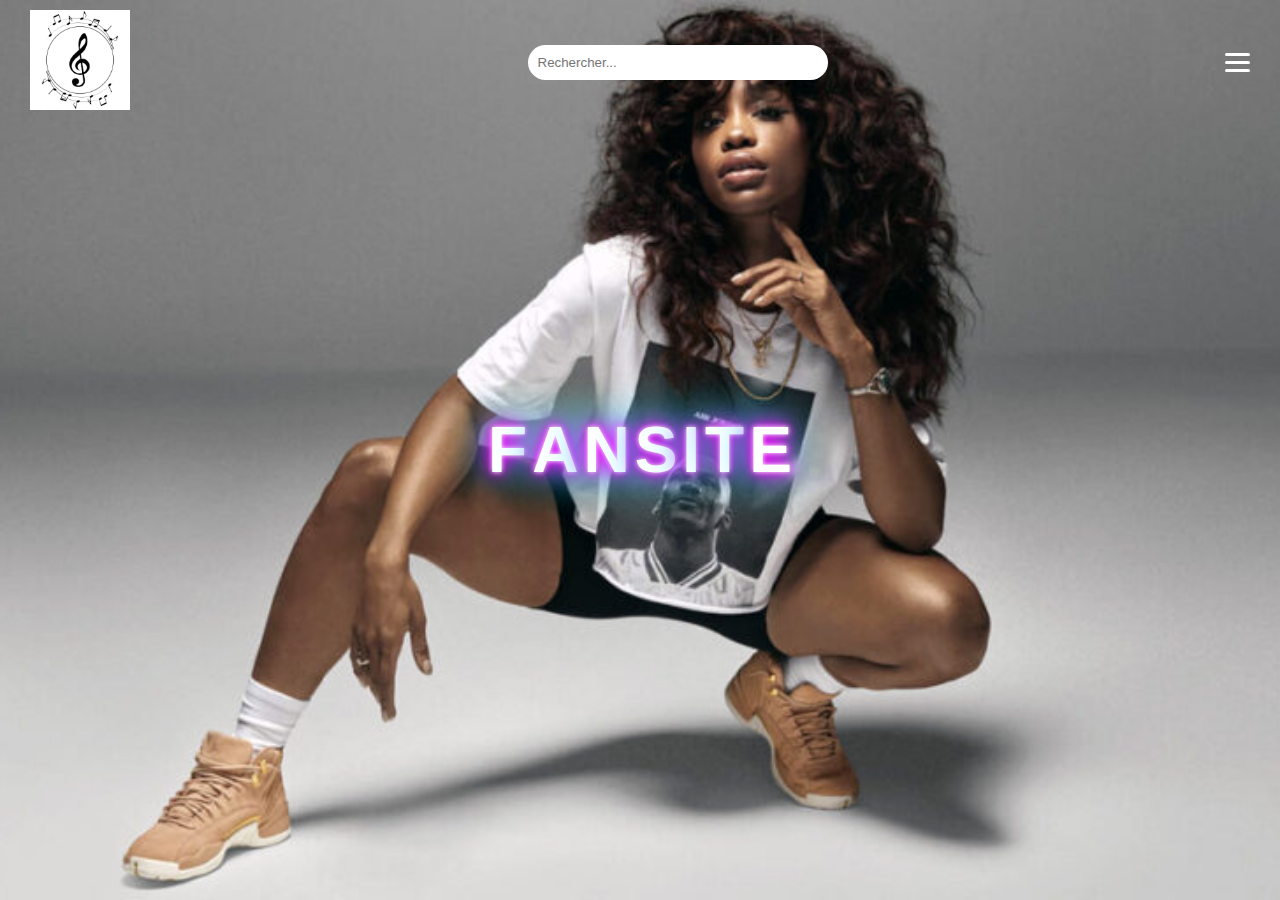
<file: index.html>
<!DOCTYPE html>
<html lang="fr">

<head>
    <meta charset="UTF-8">
    <meta name="viewport" content="width=device-width, initial-scale=1.0">
    <title>Fansite - Accueil</title>
    <link rel="stylesheet" href="fansite.css">
</head>

<body>
    <!-- Header avec logo, barre de recherche et menu burger -->
    <header>
        <div class="logo">
            <img src="images/logo.png" alt="Logo du site">
        </div>
        <div class="search-bar">
            <input type="text" placeholder="Rechercher...">
        </div>
        <div class="menu-burger" onclick="toggleMenu()">
            <span></span>
            <span></span>
            <span></span>
        </div>


<!-- Menu déroulant caché -->
        <nav class="burger-menu">
            <ul>
                <li><a href="index1.html">SZA</a></li>
                <li><a href="meiitod.html">MEIITOD</a></li>
                <li><a href="index2.html">Yuston XIII B</a></li>
                <li><a href="index3.html">TAL</a></li>
            </ul>
        </nav>

    </header>

    <!-- Diaporama d'images en arrière-plan -->
    <div class="slideshow-container">
        <h1 class="carousel-title">
            <span class="letter">F</span>
            <span class="letter">A</span>
            <span class="letter">N</span>
            <span class="letter">S</span>
            <span class="letter">I</span>
            <span class="letter">T</span>
            <span class="letter">E</span>
        </h1>
        
        
        <div class="mySlides fade">
            
            <img src="images/SSZ.jpeg" style="width:100%">
        </div>

        <div class="mySlides fade">
            <img src="images/images1.jpg" style="width:100%">
            
        </div>

        <div class="mySlides fade">
            <img src="images/images4.webp" style="width:100%">
        </div>

        <div class="mySlides fade">
            
            <img src="images/tal.jpg" style="width:100%">
        </div>
    </div>

    <!-- JavaScript pour faire défiler les images -->
    <script>
        let slideIndex = 0;
        showSlides();

        function showSlides() {
            let slides = document.getElementsByClassName("mySlides");
            for (let i = 0; i < slides.length; i++) {
                slides[i].style.display = "none";
            }
            slideIndex++;
            if (slideIndex > slides.length) {
                slideIndex = 1;
            }
            slides[slideIndex - 1].style.display = "block";
            setTimeout(showSlides, 3000); // Change l'image toutes les 3 secondes
        }

 // Script pour afficher/cacher le menu burger
        function toggleMenu() {
            const menu = document.querySelector('.burger-menu');
            menu.classList.toggle('open');
        }

    </script>

</body>

</html>
</file>
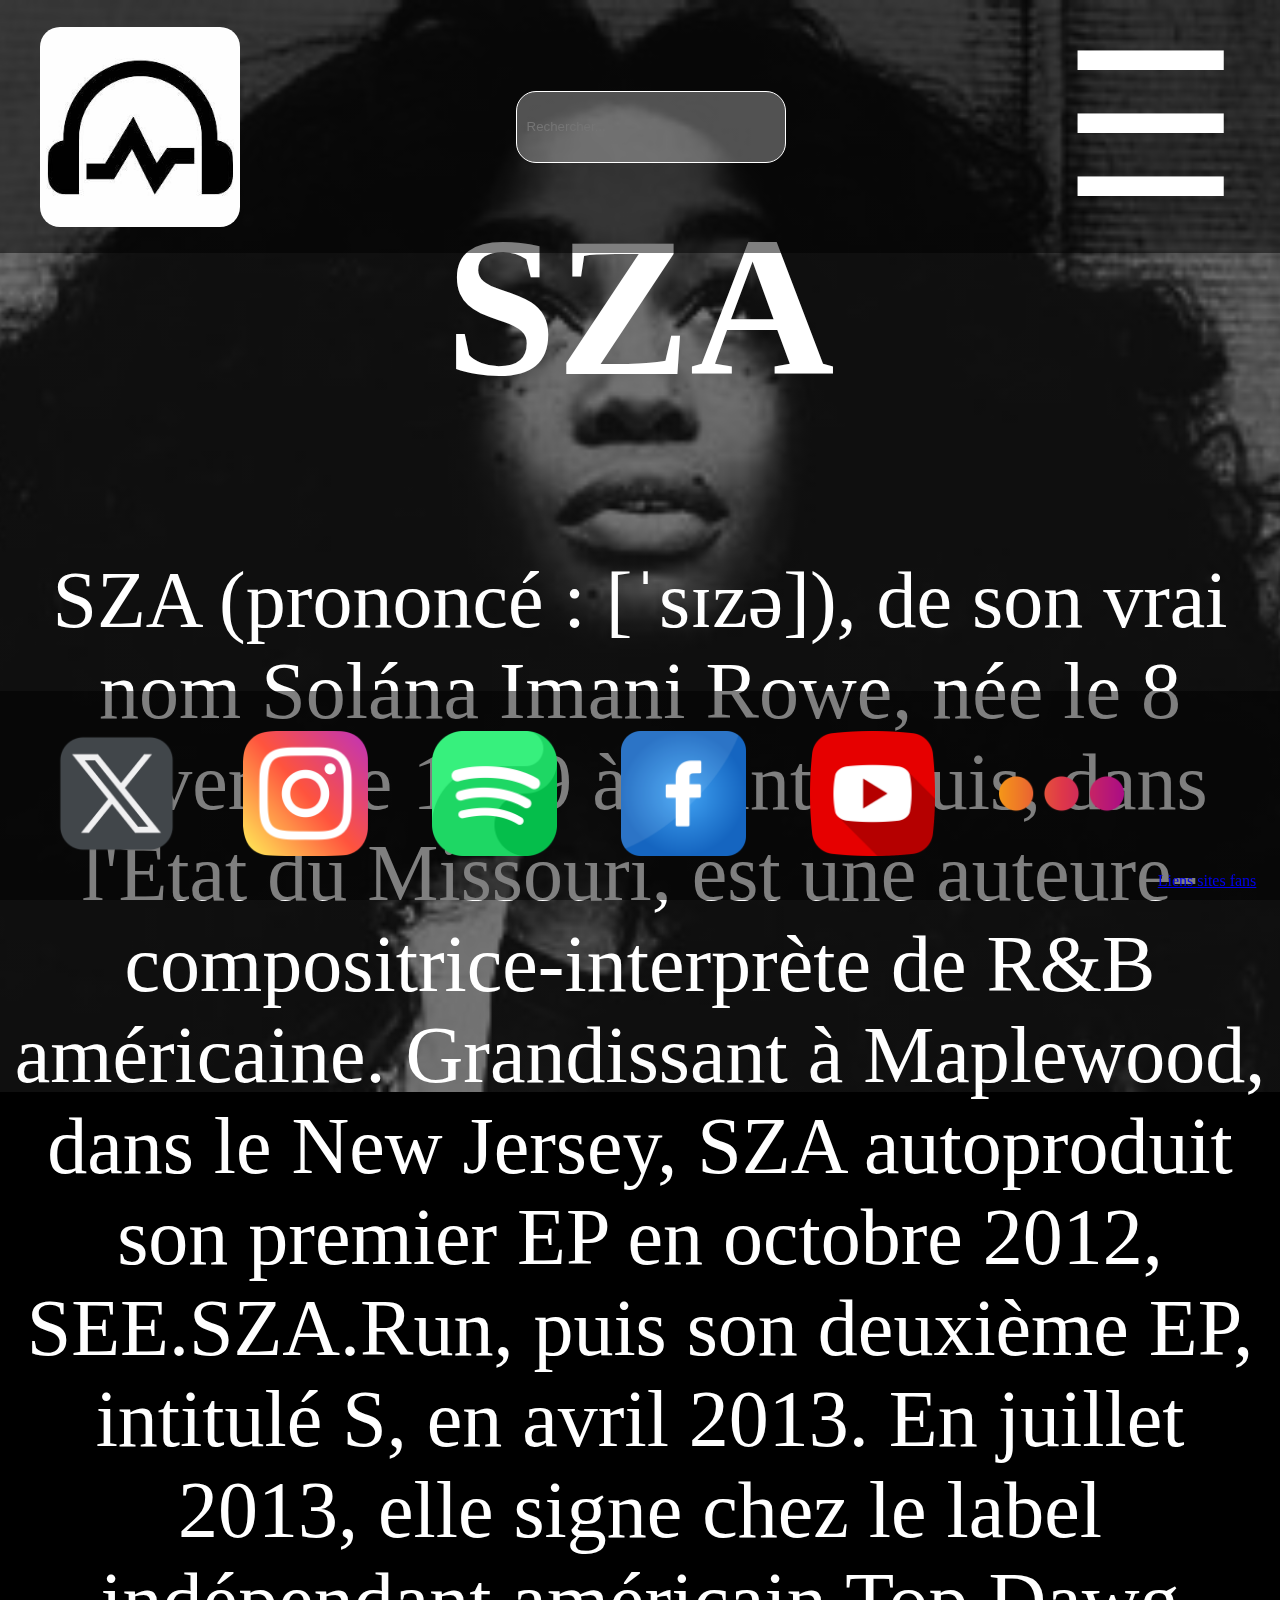
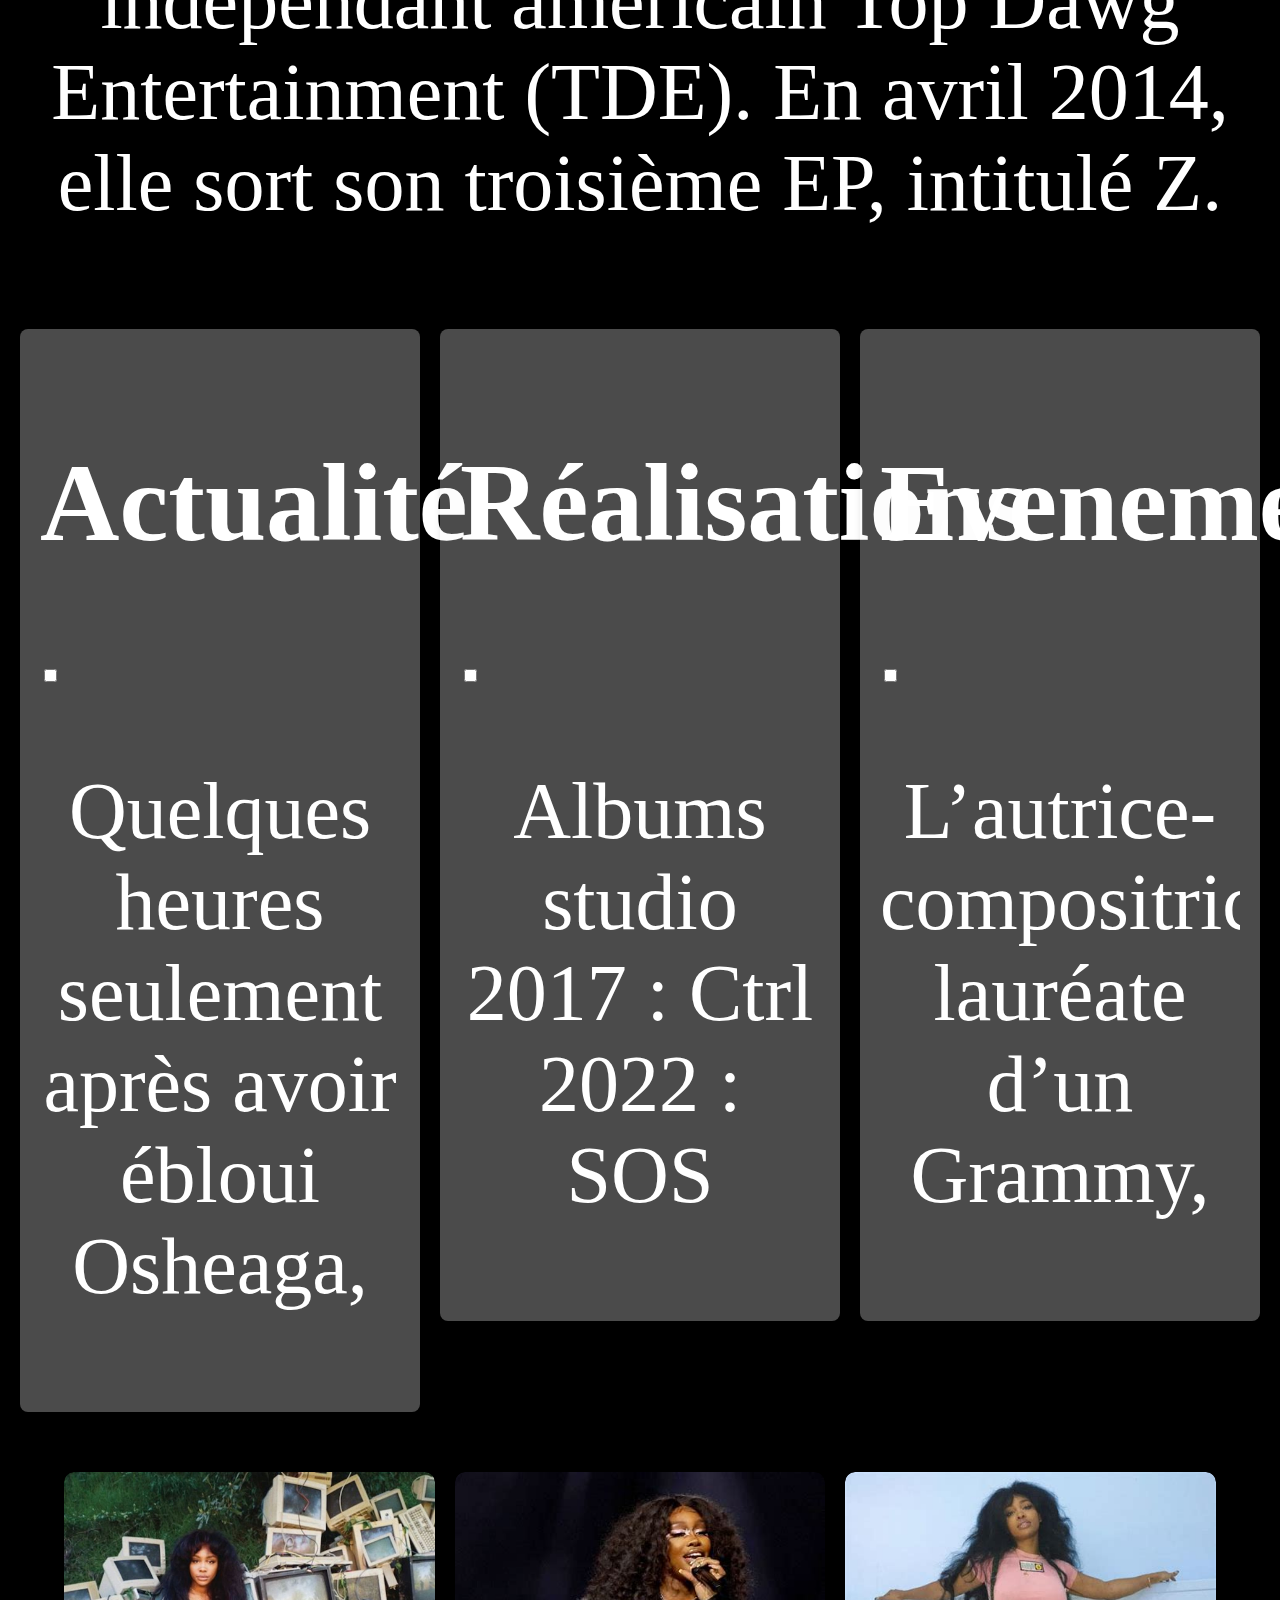
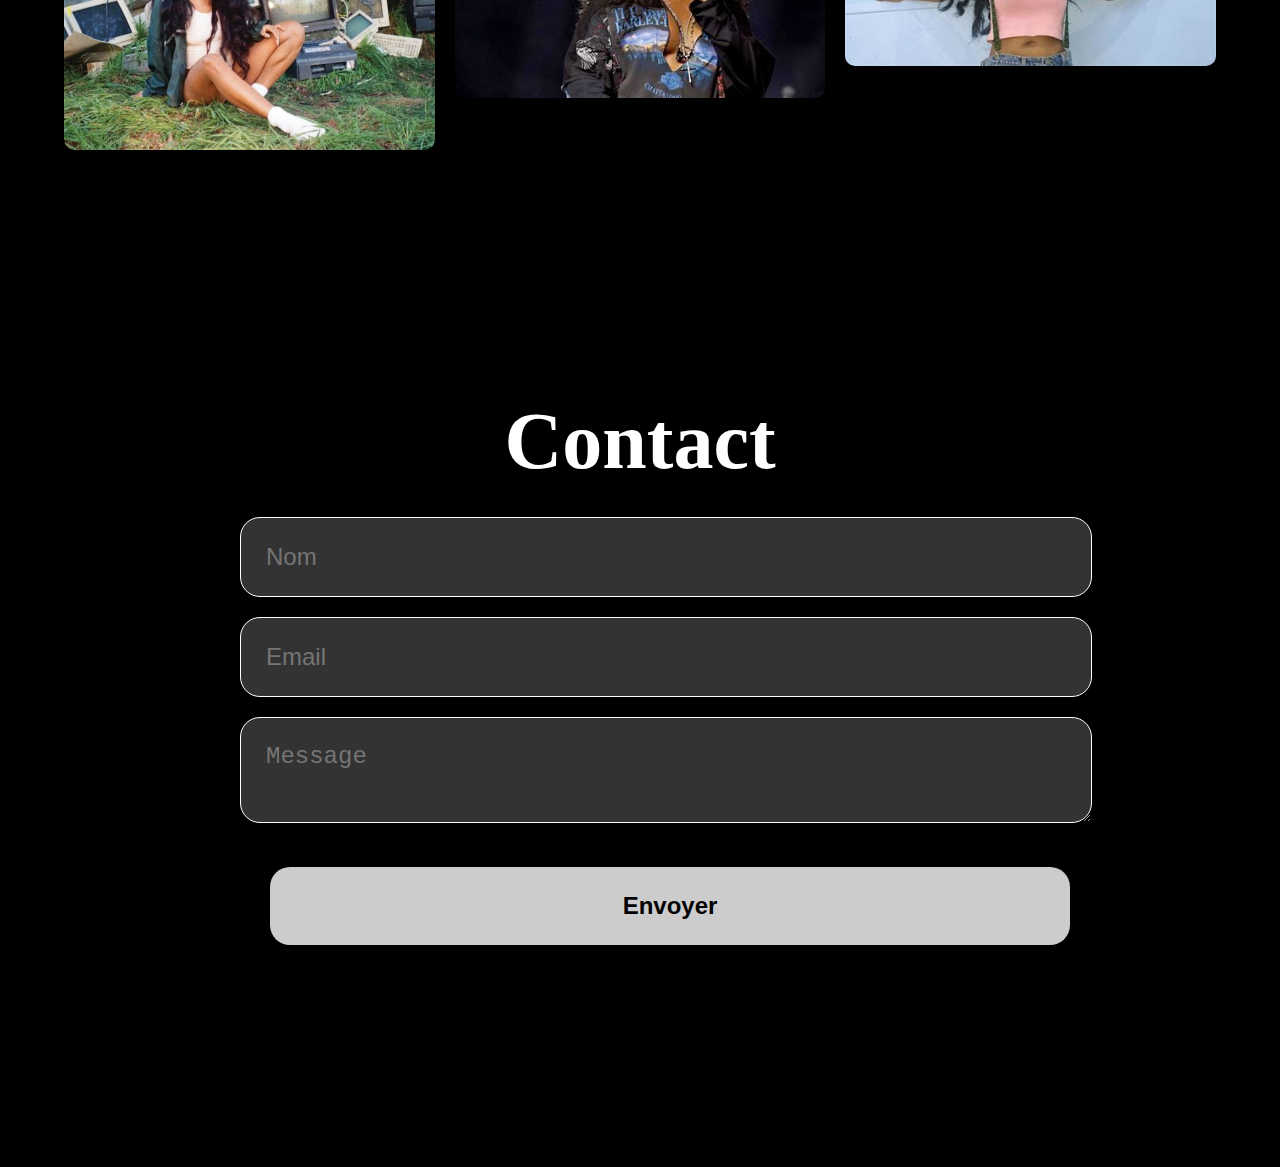
<file: index1.html>
<!DOCTYPE html>
<html lang="fr">
<head>
    <meta charset="UTF-8">
    <meta name="viewport" content="width=device-width, initial-scale=1.0">
    <title>FanSite</title>
    <link rel="stylesheet" href="style.css">
</head>

<body>
    <nav class="top-bar">
        <img src="emma/logo2.jpg" alt="logo" class="logo" >
        
          <input type="text" placeholder="Rechercher..." class="search-bar">

            <input type="checkbox" id="menu-toggle" class="menu-toggle">
             <label for="menu-toggle" class="burger-menu">&#9776;</label>
       
             <ul class="nav-links">
                <li><a href="#acceuil">Actualité</a></li>
                <li><a href="#celeb1">Réalisation</a></li>
                <li><a href="#celeb2">Evénements</a></li>
                <li><a href="#celeb3">Photos et Vidéos</a></li>
             </ul>
    </nav>

    <section>
      <h1>SZA</h1>

         <p class="p1" >SZA (prononcé : [ˈsɪzə]), de son vrai nom Solána Imani Rowe, née le 8 novembre 1989 à Saint-Louis, dans l'État du Missouri, est une auteure-compositrice-interprète de R&B américaine. Grandissant à Maplewood, dans le New Jersey, SZA autoproduit son premier EP en octobre 2012, SEE.SZA.Run, puis son deuxième EP, intitulé S, en avril 2013. En juillet 2013, elle signe chez le label indépendant américain Top Dawg Entertainment (TDE). En avril 2014, elle sort son troisième EP, intitulé Z.</p>
        <section class="container">
           <div class="box">
             <h2>Actualité</h2>
             <div class="read-more-container">
                <input type="checkbox" id="read-more-toggle-1" class="read-more-toggle">

              <P>Quelques heures seulement après avoir ébloui Osheaga, 
                <div class="read-more-text"> 
                la chanteuse américaine SZA a annoncé amorcer une pause de la scène pour prendre soin de sa santé mentale.</p>
                «Hier, c’était mon dernier concert pour un moment», a écrit la chanteuse de 34 ans dans X, lundi soir. «Je suis enfin sur le point de reprendre ma vie en main, merci, mon Dieu», a-t-elle ensuite poursuivi dans sa missive.
                Sur la route depuis début 2023, SZA y a livré une soixantaine de concerts à travers le monde pour sa tournée SOS avant de se lancer dans un programme de festivals d’été bien rempli.
                Cette pause de la scène ne devrait cependant pas rimer avec une pause de la musique. Lors de son concert à Lollapalooza, SZA a d’ailleurs dévoilé un titre inédit, Cry Baby, qu’elle entend partager sur les plateformes d’écoute en ligne. Elle a également évoqué un nouveau projet intitulé Lana, qui devrait contenir du nouveau matériel.
                </P>
               
                <label for="read-more-toggle-1">Lire la suite</label>
            </div>
           </div>
        </div>

             <div class="box">
              <h2>Réalisations</h2>
              <div class="read-more-container">
                <input type="checkbox" id="read-more-toggle-2" class="read-more-toggle">
                <p>Albums studio
                    2017 : Ctrl
                    2022 : SOS
                    <div class="read-more-text">
                    EPs
                    2012 : See.SZA.Run
                    2013 : S
                    2014 : Z
                    Singles
                    Seule
                    2014 : Babylon (featuring Kendrick Lamar)
                    2014 : Child's Play (featuring Chance the Rapper)
                    2017 : Drew Barrymore
                    2017 : Love Galore (featuring Travis Scott)
                    2017 : The Weekend (seule ou avec Calvin Harris)
                    2017 : 20 something
                    2018 : All the Stars (avec Kendrick Lamar)
                    2020 : Hit Different (avec Ty Dolla $ign)
                    2020 : Good Days
                    2021 : I Hate U (en)
                    2022 : Shirt (en)
                    2023 : Nobody Gets Me (en)
                    2022 : Kill Bill
                    2023 : Snooze (en)
                    2024 : Saturn
                    Collaboration
                    2016 : Consideration (Rihanna featuring SZA)
                    2017 : Homemade Dynamite (Remix) (Lorde featuring SZA, Khalid et Post Malone)
                    2017 : What Lovers Do (avec Maroon 5)
                    2018 : I Do (Cardi B featuring SZA)
                    2018 : Loved Ones ( Kendrick Lamar feat. SZA)
                    2019 : Power Is Power (Issu de la bande-originale de la saison finale de Game Of Thrones) (Avec The Weeknd et Travis Scott)
                    2020 : Freaky Girls (Megan Thee Stallion featuring SZA)
                    2021 : Kiss Me More (Doja Cat featuring SZA)
                    2021 : No Love (Summer Walker featuring SZA)
                    2023 : TELEKINESIS (Travis Scott feat. Future)
                    2024 : Never Loose Me (Flo Milli feat. Cardi B)</p>

                    <label for="read-more-toggle-2">Lire la suite</label>
                 </div>
                </div>
              </div>
              <div class="box">
                <h2>Evenements</h2>
                <div class="read-more-container">
                    <input type="checkbox" id="read-more-toggle-3" class="read-more-toggle">
                  <p>L’autrice-compositrice, lauréate d’un Grammy,
                    <div class="read-more-text"> devrait se produire au Moyen-Orient en novembre, avec des escales prévues à Bahreïn et aux Émirats arabes unis.Ses 3 prochain concerts :
                    Manama, Bahrain
                    Abu Dhabi, United Arab Emirates
                    Inglewood, CA, US</p>
                    <label for="read-more-toggle-3">Lire la suite</label>
                   </div>
                </div>
            </div>
        </section>

        <section class="visual-grid">
            <div class="grid-item">
                <img src="emma/sza-.jpg" alt="Image 1">
            </div>
            
            <div class="grid-item">
                <img src="emma/sza3.jpg" alt="Image 3">
            </div>
            <div class="grid-item">
                <img src="emma/sza6.jpg" alt="Image 4">
            </div>

        </section>
        <section class="contact-section">
            <div class="contact-form">
                <h2>Contact</h2>
                <form >
                    
                    <input type="text" name="name" placeholder="Nom" required>

                    <input type="text" name="email" placeholder="Email" required>

                    <textarea name="message" placeholder="Message" required></textarea>

                    <button type="submit">Envoyer</button>
                </form>
            </div>
        </section>
    </section>

    <nav class="bottom-bar">
        <img src="emma/twitter9.png" alt="twitter" class="logo-bottom_bar" >
        <img src="emma/instagram9.png" alt="instagram" class="logo-bottom_bar" >
        <img src="emma/spotify (1).png" alt="spotify" class="logo-bottom_bar" >
        <img src="emma/facebook (1).png" alt="instagram" class="logo-bottom_bar" >
        <img src="emma/youtube (2).png" alt="spotify" class="logo-bottom_bar" >
        <img src="emma/more (2).png" alt="twitter" class="logo-bottom_bar" >
        
        <a href="#">Liens sites fans</a>
            
    
    </nav>
    

</body>
</html>
</file>
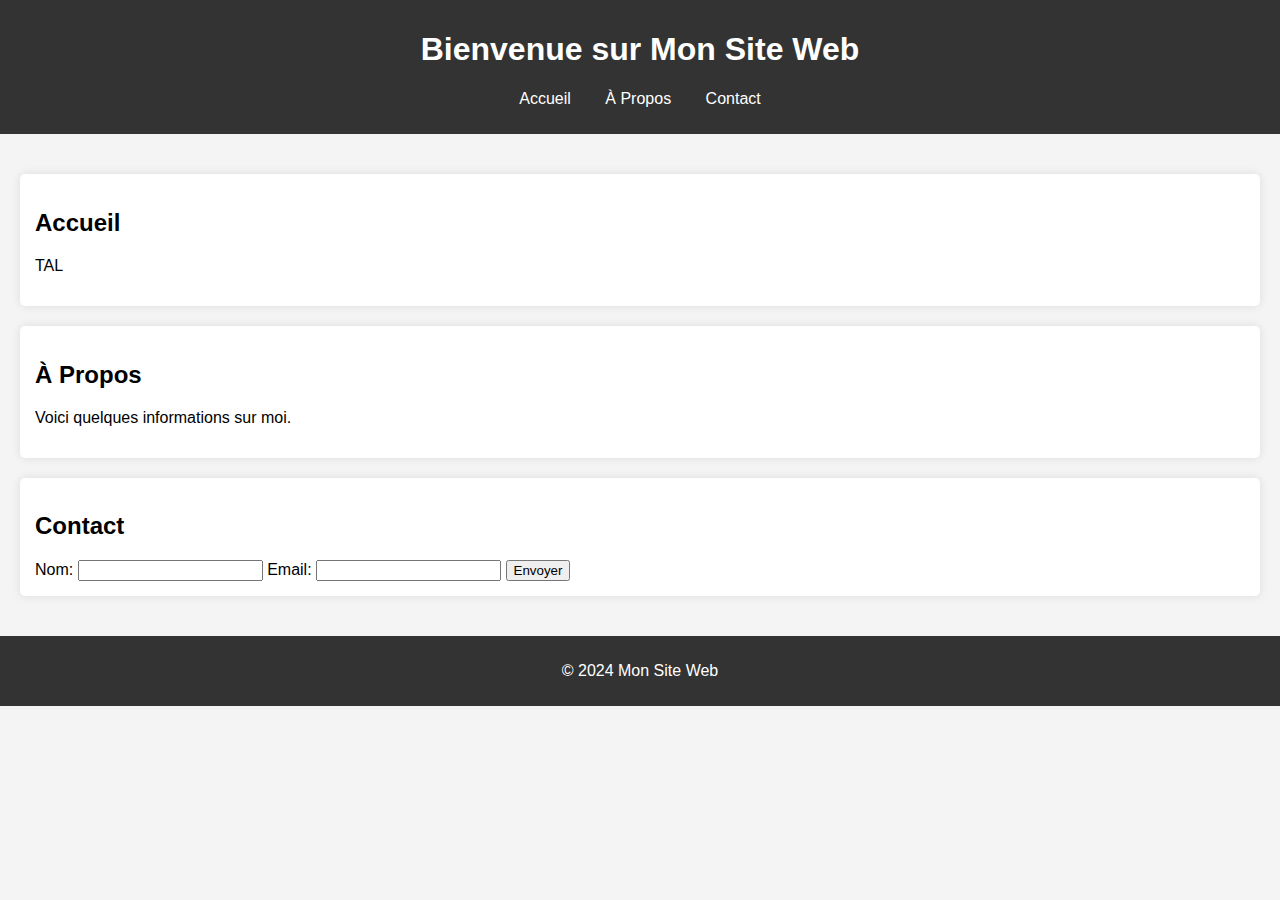
<file: index3.html>
<!DOCTYPE html>
<html lang="fr">
<head>
    <meta charset="UTF-8">
    <meta name="viewport" content="width=device-width, initial-scale=1.0">
    <title>Mon Site Web</title>
    <link rel="stylesheet" href="Tal.css">
</head>
<body>
    <header>
        <h1>Bienvenue sur Mon Site Web</h1>
        <nav>
            <ul>
                <li><a href="#home">Accueil</a></li>
                <li><a href="#about">À Propos</a></li>
                <li><a href="#contact">Contact</a></li>
            </ul>
        </nav>
    </header>

    <main>
        <section id="home">
            <h2>Accueil</h2>
            <p>TAL </p>
        </section>

        <section id="about">
            <h2>À Propos</h2>
            <p>Voici quelques informations sur moi.</p>
        </section>

        <section id="contact">
            <h2>Contact</h2>
            <form id="contactForm">
                <label for="name">Nom:</label>
                <input type="text" id="name" required>
                <label for="email">Email:</label>
                <input type="email" id="email" required>
                <button type="submit">Envoyer</button>
            </form>
        </section>
    </main>

    <footer>
        <p>&copy; 2024 Mon Site Web</p>
   
    </footer>

</body>
</html>
</file>
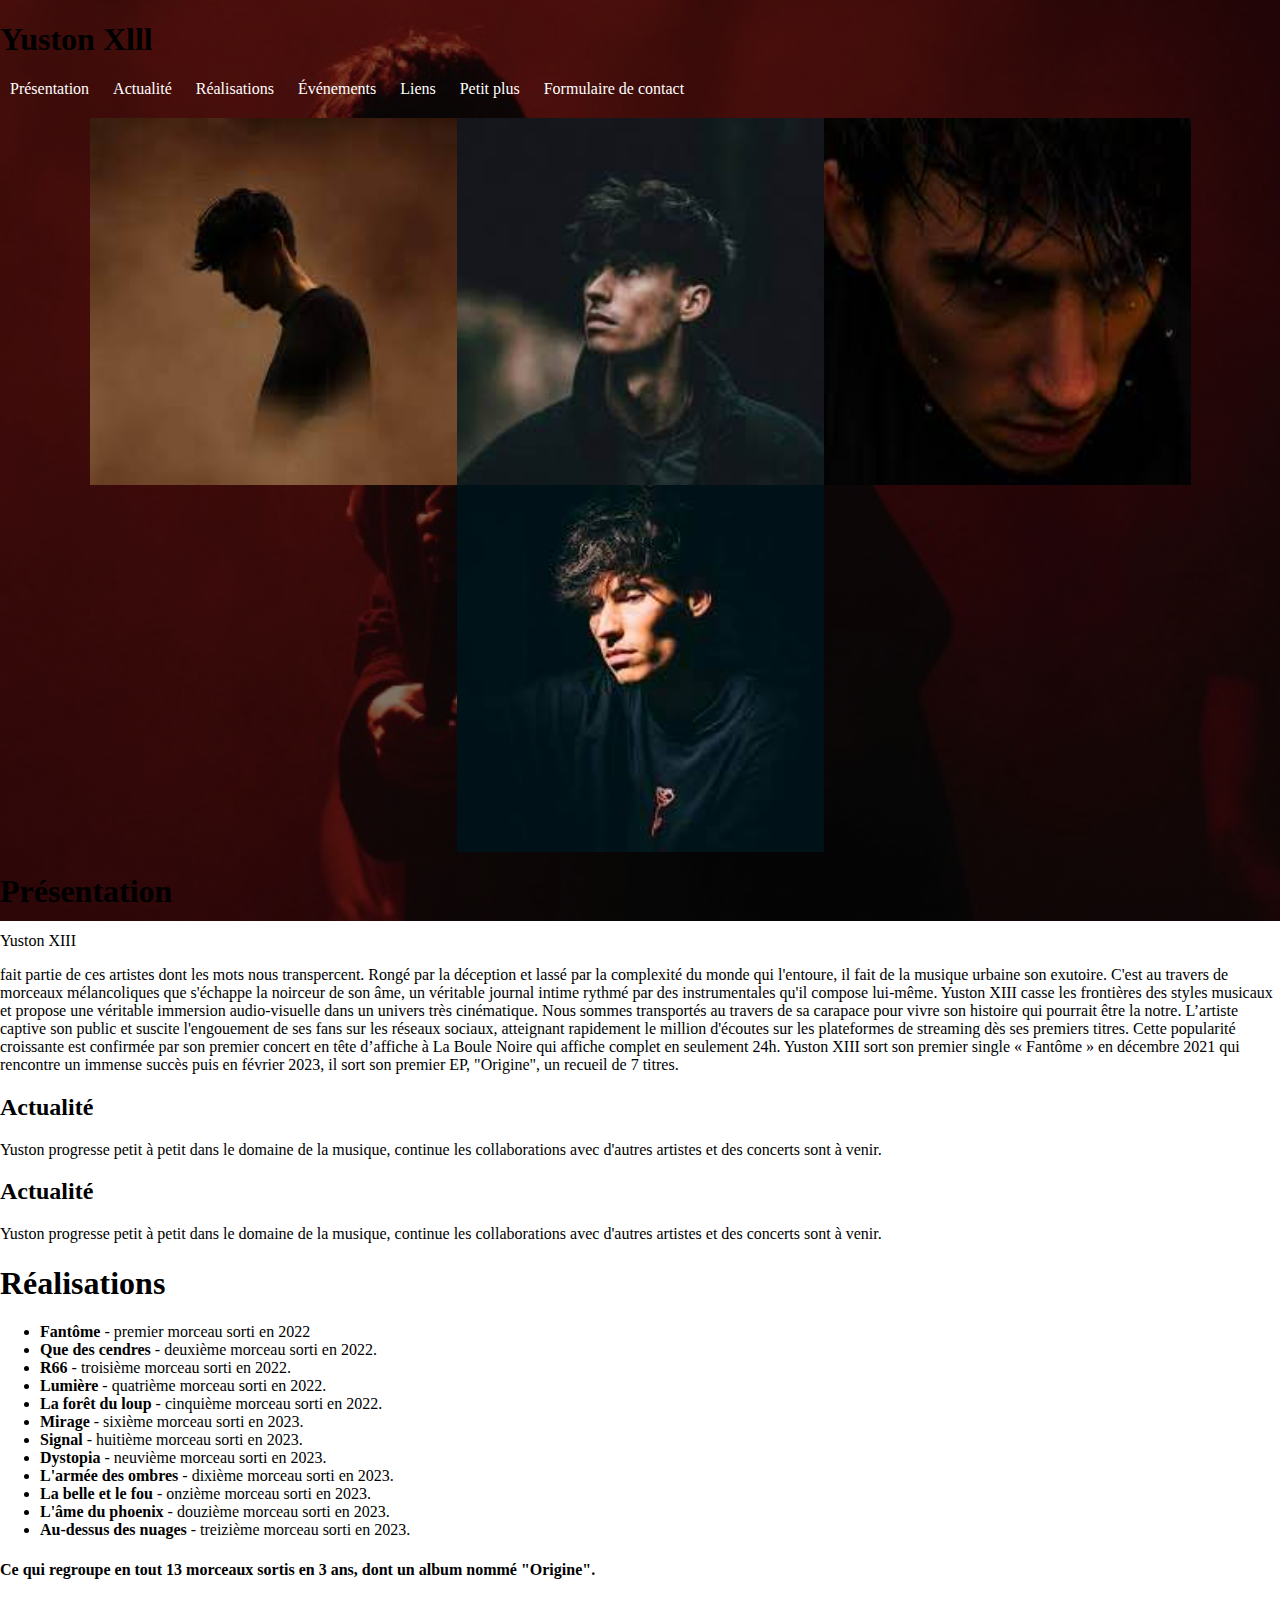
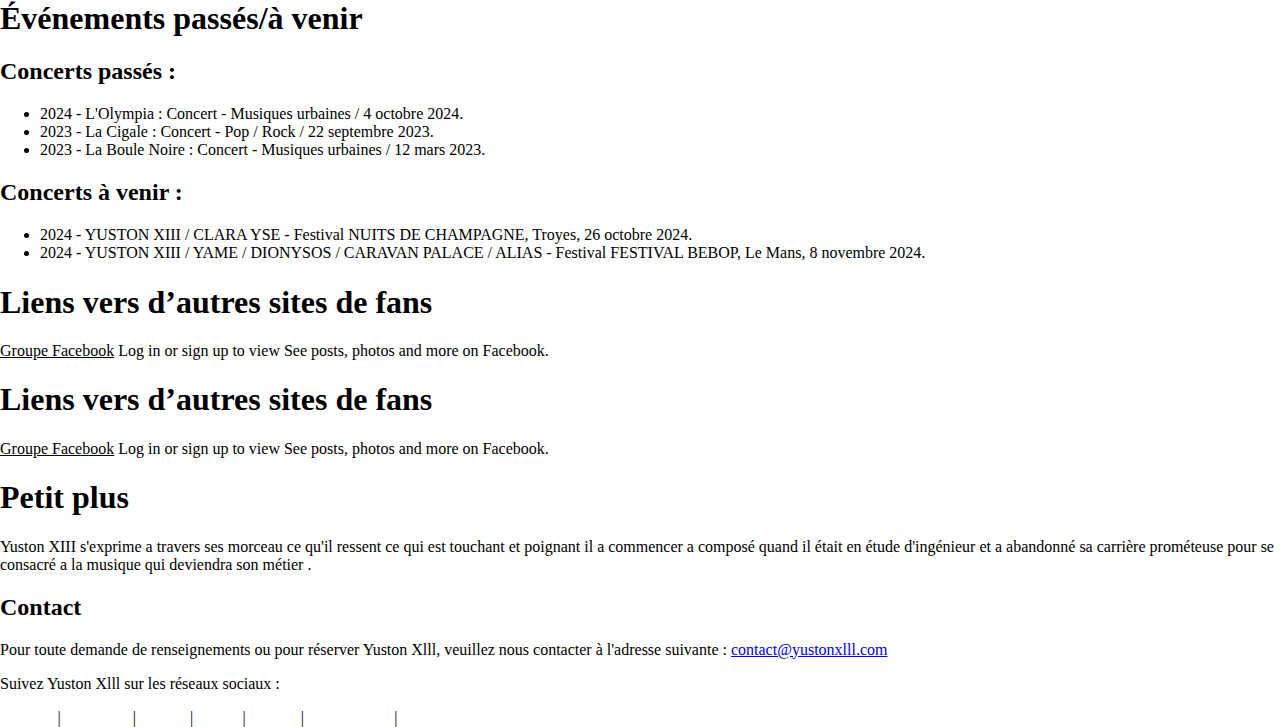
<file: Lou/codage mobile.html>
<!DOCTYPE html>
<html lang="fr">
<head>
    <meta charset="UTF-8">
    <meta name="viewport" content="width=device-width, initial-scale=1.0">
    <title>Yuston Xlll - Site Officiel</title>
    <style>
        body 
        { background-image:
    linear-gradient(rgba(0, 0, 0, 0.5), rgba(0, 0, 0, 0.5)),
    url('image de fond.PNG');/*mettre l image en fond*/
    background-size: cover;/*taille de l image et contain pour garder l image en entier*/
    background-position: center;/*pour centrer l image*/
    background-repeat: no-repeat;/*sinon l image remplie l ecran en se repetant*/
    height: 100vh;
    margin: 0;
}

            font-family: tratatello, serif;
            background-color: #805739;
            margin: 0;
            padding: 0;
        }
        header {
            background-color: #381C0F;
            color: #fff;
            padding: 20px 0;
            text-align: center;
        }
        nav {
            margin: 20px 0;
        }
        nav a {
            margin: 0 10px;
            color: #FFFFFF;
            text-decoration: none;
        }
        .container {
            display: flex;
            flex-wrap: wrap;
            justify-content: center;
            margin: 20px;
        }
        .container img {
            width: 100%;
            max-width: 367px; /* Limite la largeur max des images /
            margin: 5px;
        }
        section {
            margin: 20px;
            padding: 20px;
            background-color: #9F7756;
            border-radius: 5px;
        }
        form {
            display: flex;
            flex-direction: column;
        }
        form label {
            margin: 10px 0 5px;
        }
        form input, form textarea {
            padding: 10px;
            margin-bottom: 10px;
            border: 1px solid #805739;
            border-radius: 5px;
            background-color: #371B01;
            color: #ffffff;
        }
        form button {
            padding: 10px;
            background-color: #371B01;
            border: none;
            border-radius: 5px;
            cursor: pointer;
            color: #ffffff;
        }
        form button:hover {
            background-color: #805739;
        }
        footer {
            text-align: center;
            padding: 10px;
            background-color: #371B01;
            color: #805739;
            position: relative;
            bottom: 0;
            width: 100%;
        }

        / Media Queries pour les écrans de téléphone /
        @media (max-width: 600px) {
            nav a {
                display: block; / Affiche les liens de navigation en colonne /
                margin: 10px 0;
            }
            section {
                margin: 10px 5px; / Réduit les marges pour plus d'espace sur mobile /
            }
            .container {
                flex-direction: column; / Aligne les images verticalement */
                align-items: center;
            }
        }
    </style>
</head>
<body>

<header>
    <h1>Yuston Xlll</h1>
    <nav>
        <a href="#Présentation">Présentation</a>
        <a href="#Actualité">Actualité</a>
        <a href="#Réalisation">Réalisations</a>
        <a href="#Événements">Événements</a>
<a href="#Liens">Liens</a>
        <a href="#PetitPlus">Petit plus</a>
        <a href="#Contact">Formulaire de contact</a>
    </nav>
</header>

<div class="container">
 <img src="Yuston-XIII.PNG" width="250">
 <img src="Yuston-XIII3.PNG" width="250">
<img src="Yuston-XIII2.PNG" width="250">
<img src="Yuston-XIII4.PNG" width="250"> 
</div>
<section id="Présentation">
    <h1>Présentation</h1>
    <p>Yuston XIII<p> 
fait partie de ces artistes dont les mots nous transpercent. Rongé par la déception et lassé par la complexité du monde qui l'entoure, il fait de la musique urbaine son exutoire. C'est au travers de morceaux mélancoliques que s'échappe la noirceur de son âme, un véritable journal intime rythmé par des instrumentales qu'il compose lui-même. Yuston XIII casse les frontières des styles musicaux et propose une véritable immersion audio-visuelle dans un univers très cinématique. Nous sommes transportés au travers de sa carapace pour vivre son histoire qui pourrait être la notre. L’artiste captive son public et suscite l'engouement de ses fans sur les réseaux sociaux, atteignant rapidement le million d'écoutes sur les plateformes de streaming dès ses premiers titres. Cette popularité croissante est confirmée par son premier concert en tête d’affiche à La Boule Noire qui affiche complet en seulement 24h. Yuston XIII sort son premier single « Fantôme » en décembre 2021 qui rencontre un immense succès puis en février 2023, il sort son premier EP, "Origine", un recueil de 7 titres.</p>
</section>

<section id="Actualité">
    <h2>Actualité</h2>
    <p>Yuston progresse petit à petit dans le domaine de la musique, continue les collaborations avec d'autres artistes et des concerts sont à venir.</p>
</section>
<section id="Actualité">
    <h2>Actualité</h2>
    <p>Yuston progresse petit à petit dans le domaine de la musique, continue les collaborations avec d'autres artistes et des concerts sont à venir.</p>
</section>

<section id="Réalisations">
    <h1>Réalisations</h1>
    <ul>
        <li><strong>Fantôme</strong> - premier morceau sorti en 2022</li>
        <li><strong>Que des cendres</strong> - deuxième morceau sorti en 2022.</li>
        <li><strong>R66</strong> - troisième morceau sorti en 2022.</li>
        <li><strong>Lumière</strong> - quatrième morceau sorti en 2022.</li>
        <li><strong>La forêt du loup</strong> - cinquième morceau sorti en 2022.</li>
        <li><strong>Mirage</strong> - sixième morceau sorti en 2023.</li>
        <li><strong>Signal</strong> - huitième morceau sorti en 2023.</li>
        <li><strong>Dystopia</strong> - neuvième morceau sorti en 2023.</li>
        <li><strong>L'armée des ombres</strong> - dixième morceau sorti en 2023.</li>
        <li><strong>La belle et le fou</strong> - onzième morceau sorti en 2023.</li>
        <li><strong>L'âme du phoenix</strong> - douzième morceau sorti en 2023.</li>
        <li><strong>Au-dessus des nuages</strong> - treizième morceau sorti en 2023.</li>
    </ul>
    <h4>Ce qui regroupe en tout 13 morceaux sortis en 3 ans, dont un album nommé "Origine".</h4>
</section>
<section id="Événements">
    <h1>Événements passés/à venir</h1>
    <h2>Concerts passés :</h2>
    <ul>
        <li>2024 - L'Olympia : Concert - Musiques urbaines / 4 octobre 2024.</li>
        <li>2023 - La Cigale : Concert - Pop / Rock / 22 septembre 2023.</li>
        <li>2023 - La Boule Noire : Concert - Musiques urbaines / 12 mars 2023.</li>
    </ul>
    <h2>Concerts à venir :</h2>
    <ul>
        <li>2024 - YUSTON XIII / CLARA YSE - Festival NUITS DE CHAMPAGNE, Troyes, 26 octobre 2024.</li>
        <li>2024 - YUSTON XIII / YAME / DIONYSOS / CARAVAN PALACE / ALIAS - Festival FESTIVAL BEBOP, Le Mans, 8 novembre 2024.</li>
    </ul>
</section>

<section id="Liens">
    <h1>Liens vers d’autres sites de fans</h1>
    <a href="https://www.facebook.com/share/g/DKknJ4FEhkU2cKXh/?mibextid=K35XfP" style="color: #000000;">Groupe Facebook</a>
Log in or sign up to view
See posts, photos and more on Facebook.
<section id="Liens">
    <h1>Liens vers d’autres sites de fans</h1>
    <a href="https://www.facebook.com/share/g/DKknJ4FEhkU2cKXh/?mibextid=K35XfP" style="color: #000000;">Groupe Facebook</a>
Log in or sign up to view
See posts, photos and more on Facebook.
<section id="Petit plus">
    <h1>Petit plus</h1>
    <p>Yuston XIII s'exprime a travers ses morceau ce qu'il ressent ce qui est touchant et poignant il a commencer a composé quand il était en étude d'ingénieur et a abandonné sa carrière prométeuse pour se consacré a la musique qui deviendra son métier .</p>
</section>
<section id="contact">
    <h2>Contact</h2>
    <p>Pour toute demande de renseignements ou pour réserver Yuston Xlll, veuillez nous contacter à l'adresse suivante : <a href="mailto:contact@yustonxlll.com">contact@yustonxlll.com</a></p>
</section>

<footer>
    <p>Suivez Yuston Xlll sur les réseaux sociaux :</p>
    <p>
        <a href="https://youtube.com/@yustonxiii?si=t_CgEiNk3q6rSuKm" style="color: #fff;">Youtube</a> |
        <a href="https://www.instagram.com/yustontrayz/" style="color: #fff;">Instagram</a> |
        <a href="https://www.tiktok.com/@yustontrayz?_t=8qmNmAGqFHd&_r=1" style="color: #fff;">TikTok</a> |
        <a href="https://x.com/yustontrayz?s=21" style="color: #fff;">Twiter</a> |
        <a href="https://open.spotify.com/artist/2ac0Lmf5nfZU6sq2t6MJLh?si=o7S3pd8RSFuxRAwn6K0vaQ" style="color: #fff;">Spotify</a> |
        <a href="https://music.apple.com/fr/artist/yuston-xiii/1596776638" style="color: #fff;">Apple Music</a> |
        <a href="https://deezer.page.link/1V9anQFtBcEHU8HG9" style="color: #fff;">Deezer</a>
    </p>
</footer>
</body>
</html>
</file>
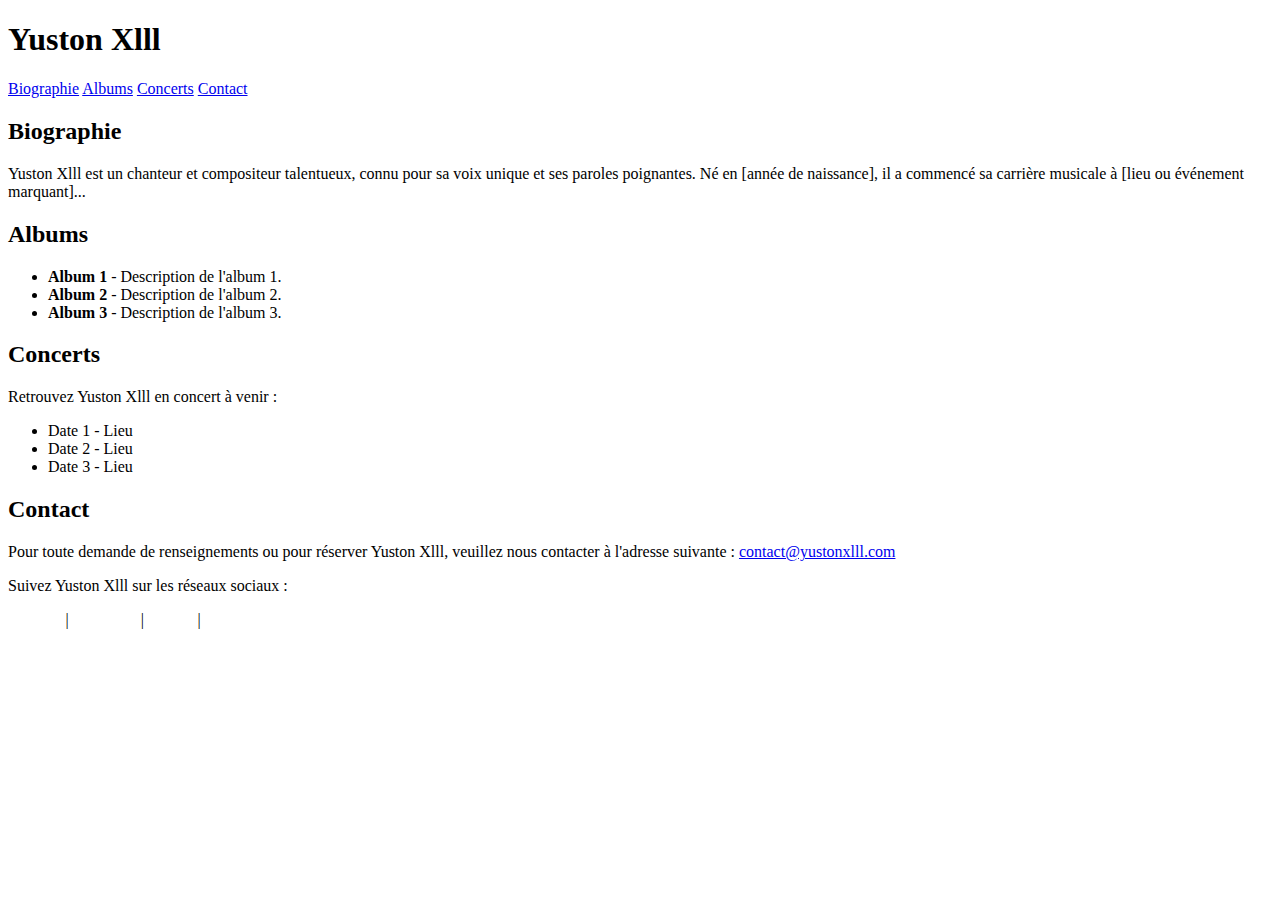
<file: Lou/fansite4.html>
<!DOCTYPE html>
<html lang="fr">
<head>
    <meta charset="UTF-8">
    <meta name="viewport" content="width=device-width, initial-scale=1.0">
    <title>Yuston Xlll - Site Officiel</title>
    <style>
      
    </style>
</head>
<body>

<header>
    <h1>Yuston Xlll</h1>
    <nav>
        <a href="#biographie">Biographie</a>
        <a href="#albums">Albums</a>
        <a href="#concerts">Concerts</a>
        <a href="#contact">Contact</a>
    </nav>
</header>

<section id="biographie">
    <h2>Biographie</h2>
    <p>Yuston Xlll est un chanteur et compositeur talentueux, connu pour sa voix unique et ses paroles poignantes. Né en [année de naissance], il a commencé sa carrière musicale à [lieu ou événement marquant]...</p>
</section>

<section id="albums">
    <h2>Albums</h2>
    <ul>
        <li><strong>Album 1</strong> - Description de l'album 1.</li>
        <li><strong>Album 2</strong> - Description de l'album 2.</li>
        <li><strong>Album 3</strong> - Description de l'album 3.</li>
    </ul>
</section>

<section id="concerts">
    <h2>Concerts</h2>
    <p>Retrouvez Yuston Xlll en concert à venir :</p>
    <ul>
        <li>Date 1 - Lieu</li>
        <li>Date 2 - Lieu</li>
        <li>Date 3 - Lieu</li>
    </ul>
</section>

<section id="contact">
    <h2>Contact</h2>
    <p>Pour toute demande de renseignements ou pour réserver Yuston Xlll, veuillez nous contacter à l'adresse suivante : <a href="mailto:contact@yustonxlll.com">contact@yustonxlll.com</a></p>
</section>

<footer>
    <p>Suivez Yuston Xlll sur les réseaux sociaux :</p>
    <p>
        <a href="https://youtube.com/@yustonxiii?si=t_CgEiNk3q6rSuKm" style="color: #fff;">Youtube</a> |
        <a href="https://www.instagram.com/yustontrayz/" style="color: #fff;">Instagram</a> |
        <a href="https://www.twitter.com/yustonxlll" style="color: #fff;">Twitter</a> |
        <a href="https://www.tiktok.com/@yustontrayz?_t=8qmNmAGqFHd&_r=1" style="color: #fff;">TikTok</a>
    </p>
</footer>

</body>
</html>
</file>
<file: style.css>
body{    /*contenu visible page web*/
    background-color: black;/*fond page*/
    background-image: 
    linear-gradient(rgba(0, 0, 0, 0.5), rgba(0, 0, 0, 0.5)),
    url('emma/sza52.jpg');/*mettre l image en fond avec legé filtre*/
    background-size: cover;/*taille de l image et contain pour garder l image en entier*/
    background-position: center;/*pour centrer l image*/
    background-repeat: no-repeat;/*sinon l image remplie l ecran en se repetant*/
    height: 100vh;/*assure que l element occupe toute la hauteur de la fenetre*/
    margin: 0;/*evite des espaces non voulue auttour de notre element*/
    max-width: 100vw;
    overflow-x:hidden;
}
h1{
    margin-top: 15%;
    color: white;
    text-align: center;
    font-size: 200px;

}
h2{
    color: white;
    text-align: center;
    font-size: 110px;

}
.p1{
    color: white;
    text-align: center;
    font-size: 80px;
}
p{
    
    color: white;
    text-align: center;
    font-size: 80px;
}
.box{
    flex: 1;
    min-width: 250px;
    padding: 20px;
    border-radius: 8px;
    background-color: rgba(249, 249, 249, 0.3);
    box-shadow: 0 4px 6px rgba(0, 0, 0, 0.1);
    /*opacity: 0.3;*/
}
.container{
    display: flex;
    flex-direction: row;
    justify-content: space-around;
    align-items: flex-start;
    /*flex-wrap: wrap;*/
    gap: 20px;
    margin: auto;
   /* height: auto;*/
    padding: 20px;
}
.top-bar{
    position: fixed;
    top: 0;
    width: 100%;
    background-color: rgba(0, 0, 0, 0.5);
    padding: 10px 20px;
    align-items: center;
    justify-content: space-between;
    display: flex;
    padding: 10px 20px;
    box-sizing: border-box;

}
.logo{
    margin-left: 20px;
    height: 200px;
    flex-shrink: 0;
    border-radius: 20px;
}
.search-bar{
    flex: none;
    width: 20%;
    height: 50px;
    margin: 0 90px;
    padding: 10px;
    border: 1px solid white;
    border-radius: 20px;
    background-color: rgba(255, 255, 255, 0.3);
    color: white;
    
    
}
.menu-toggle {
    display: none;
   
}
.burger-menu {
    margin-right: 20px;
    font-size: 200px;/*a verifier*/
    color: white;
   /* background: none;
    border: none;*/
    cursor: pointer;
    border-radius: 20%;
}
.menu-toggle:checked + .burger-menu + .nav-links {
    display: flex;
}
.nav-links{
    display: none;
    flex-direction: column;
    position: absolute;
    top: 270px;
    right: 20px;
    width: 500px;
    background-color: rgba(255, 255, 255, 0.8);
    padding: 10px;
    border-radius: 8px;
}
.nav-links li{
    list-style: none;
    margin: 10px 0;
}
.nav-links li a{
    color: rgb(57, 57, 57);
    text-decoration: none;
    font-size: 88px;/*a verifier*/
}

.bottom-bar{
    position: fixed;
    bottom: 0;
    width: 100%;
    background-color: rgba(0, 0, 0, 0.5);
    padding: 10px 0;
    text-align: center;
}
.logo-bottom_bar{
    height: 125px;
    margin: 30px;
}
.bottom-bar ul {
    list-style: none;
    padding: 0;
    margin: 0;
}
.bottom-bar ul li {
    display: inline;
    margin: 0 15px;
}
.bottom-bar ul li a {
    color: white;
    text-decoration: none;
    font-size: 60px;
}
.visual-grid{
    display: grid;
    grid-template-columns: repeat(3, 1fr);
    grid-template-rows: repeat(2, auto);
    gap: 20px;
    padding: 20px;
    margin: 20px auto;
    width: 90%;
    
}
.grid-item{

    overflow: hidden;
    border-radius: 10px;
    box-shadow: 0 4px 6px rgba(0, 0, 0, 0.1);
   /* background-color: rgba(red, green, blue, alpha);*/
}
.grid-item img{
    width: 100%;
    height: auto;
    border-radius: 10px;
    display: block;
}
.contact-form{
    background-color: rgba(0, 0, 0, 0.5);
    padding: 40px;
    border-radius: 2%;
    box-shadow: 0 0 4px 8px rgba(0, 0, 0, 0.5);
    width: 90%;
    max-width: 800px;
    text-align: center;
    color: white;
    resize: vertical;
    min-height: 200px;

    margin-bottom: 100px;
}
.contact-section{
    display: flex;
    justify-content: center;
    padding: 80px 0;
    align-items: center;
    background: transparent;
}
.contact-form h2{
    margin-bottom: 30px;
    font-size: 80px;
    color: white;
}
.contact-form input,
.contact-form textarea{
    width: 100%;
    padding: 25px;
    margin-bottom: 20px;
    border-radius: 20px;
    background-color: rgba(255, 255, 255, 0.2);
    color: white;
    font-size: 24px;
    border: 1px solid white;
   
}
.contact-form button{
    width: 100%;
    padding: 25px;
    background-color: rgba(255, 255, 255, 0.8);
    color: black;
    border: none;
    border-radius: 20px;
    cursor: pointer;
    font-weight: bold;
    font-size: 24px;
    margin-top: 20px;
    margin-left: 30px;
}
.contact-form button:hover {
    background-color: #ddd;
}
.read-more-container{
    position: relative;
    overflow: hidden;
}
.read-more-toggle:checked + label + .read-more-text{
    display: block;
}
.read-more-toggle{
    display: inline-block;
    color: white;
    text-decoration: underline;
    cursor: pointer;
    font-size: 20px;
    margin-top: 10px;
}
.read-more-text{
    display: none;
}
</file>
<file: Tal.css>
body {
    font-family: Arial, sans-serif;
    margin: 0;
    padding: 0;
    background-color: #f4f4f4;
}

header {
    background: #333;
    color: #fff;
    padding: 10px 0;
    text-align: center;
}

nav ul {
    list-style-type: none;
    padding: 0;
}

nav ul li {
    display: inline;
    margin: 0 15px;
}

nav a {
    color: #fff;
    text-decoration: none;
}

main {
    padding: 20px;
}

section {
    margin: 20px 0;
    background: #fff;
    padding: 15px;
    border-radius: 5px;
    box-shadow: 0 0 10px rgba(0, 0, 0, 0.1);
}

footer {
    text-align: center;
    padding: 10px 0;
    background: #333;
    color: #fff;
}
</file>
<file: fansite.css>
/* 
CSS Reset pour une meilleure compatibilité entre les navigateurs : 
Réinitialise les marges, les paddings, et fixe la propriété box-sizing pour tous les éléments.
*/
* {
    margin: 0;
    padding: 0;
    box-sizing: border-box;
}

/* Style du body :
   Définit une police par défaut, supprime les marges et les paddings,
   occupe toute la hauteur de la vue (100vh) et organise les éléments
   en une colonne pour bien aligner le contenu verticalement. 
*/
body {
    font-family: 'Arial', sans-serif;
    margin: 0;
    padding: 0;
    height: 100vh;
    display: flex;
    flex-direction: column;
    justify-content: space-between;
}

/* Style de l'en-tête (header) :
   Positionné en haut de l'écran avec un padding, et configuré en flexbox pour 
   aligner logo, barre de recherche et icône de menu burger.
*/
header {
    display: flex;
    justify-content: space-between;
    align-items: center;
    padding: 10px 30px;
    position: absolute;
    width: 100%;
    top: 0;
    z-index: 10; /* Toujours au-dessus du fond de l'image */
}

/* Style pour le logo */
.logo img {
    width: 100px; /* Redimensionne l'image du logo */
}

/* Barre de recherche :
   Style du champ de recherche avec un padding, largeur fixe et bordures arrondies.
*/
.search-bar input {
    padding: 10px;
    width: 300px;
    border: none;
    border-radius: 25px;
}

/* Icône de menu burger :
   Flexbox pour aligner les lignes, avec un curseur en forme de main pour indiquer
   qu'il est cliquable. Chaque ligne est un span stylisé.
*/
.menu-burger {
    cursor: pointer;
    display: flex;
    flex-direction: column;
    justify-content: space-around;
    height: 24px;
}

/* Lignes du menu burger :
   Taille et couleur des lignes du menu burger.
*/
.menu-burger span {
    background-color: #fff;
    height: 3px;
    width: 25px;
    border-radius: 5px;
}

/* Slideshow en arrière-plan :
   Utilise toute la hauteur de la vue et masque le débordement.
*/
.slideshow-container {
    position: relative;
    height: 100vh;
    overflow: hidden;
}

/* Styles de chaque slide :
   Affiché en plein écran, chaque slide est initialement masqué.
*/
.mySlides {
    display: none;
    height: 100vh;
    position: absolute;
    top: 0;
    left: 0;
    width: 100%;
}

/* Style des images de slide :
   Remplissage en hauteur de l'écran avec un ajustement pour couvrir toute la zone.
*/
.mySlides img {
    height: 100vh;
    object-fit: cover;
}

/* Animation d'opacité fluide pour les slides */
.fade {
    animation: fade 1.5s ease-in-out infinite;
}

/* Définition de l'animation pour la transition des slides */
@keyframes fade {
    from {opacity: .4} 
    to {opacity: 1}
}

/* Style du menu burger et de la navigation */
.burger-menu {
    display: none; /* Masqué par défaut */
    position: absolute;
    top: 60px;
    right: 30px;
    background-color: rgba(0, 0, 0, 0.8);
    border-radius: 10px;
    padding: 10px;
    z-index: 9;
}

/* Affiche le menu burger lorsqu'il est en mode "ouvert" */
.burger-menu.open {
    display: block;
}

/* Liste sans puces dans le menu burger */
.burger-menu ul {
    list-style-type: none;
}

/* Espacement des éléments du menu */
.burger-menu li {
    margin: 10px 0;
}

/* Liens dans le menu burger : style et survol */
.burger-menu a {
    color: white;
    text-decoration: none;
    font-size: 18px;
    font-weight: bold;
}

/* Changement de couleur des liens au survol */
.burger-menu a:hover {
    color: #f0a500; /* Couleur en survol */
}

/* Style du header et du footer pour les textes au-dessus de l'image */
header, footer {
    color: #fff; /* Texte blanc */
    z-index: 10; /* Par-dessus le fond de l'image */
}


/* Style pour le titre du carrousel */
.carousel-title {
    position: absolute;
    top: 50%;
    left: 50%;
    transform: translate(-50%, -50%);
    color: #fff;
    font-size: 48px;
    font-weight: bold;
    text-shadow: 2px 2px 8px rgba(0, 0, 0, 0.7); /* Ombre pour une meilleure visibilité */
    z-index: 11; /* Au-dessus des images */
}





/* Style de base pour le titre */
.carousel-title {
    position: absolute;
    top: 50%;
    left: 50%;
    transform: translate(-50%, -50%);
    font-size: 64px;
    font-weight: bold;
    text-transform: uppercase;
    font-family: Arial, sans-serif;
    display: flex;
    gap: 5px;
    color: #fff; /* Couleur de base */
}

/* Style pour chaque lettre individuelle */
.letter {
    animation: pulsate 1.5s ease-in-out infinite;
    text-shadow:
        0 0 5px #fff,
        0 0 10px #ff00ff,
        0 0 20px #ff00ff,
        0 0 30px #ff00ff,
        0 0 40px #0ff,
        0 0 50px #0ff;
}

/* Animation de pulsation avec changement de couleur et montée/descente */
@keyframes pulsate {
    0%, 100% {
        transform: translateY(0);
        color: #ff00ff; /* Rose néon */
        text-shadow:
            0 0 5px #fff,
            0 0 10px #ff00ff,
            0 0 20px #ff00ff,
            0 0 30px #ff00ff,
            0 0 40px #0ff,
            0 0 50px #0ff;
    }
    50% {
        transform: translateY(-10px); /* Légère montée */
        color: #00ffff; /* Cyan */
        text-shadow:
            0 0 5px #fff,
            0 0 10px #00ffff,
            0 0 20px #00ffff,
            0 0 30px #00ffff,
            0 0 40px #ff00ff,
            0 0 50px #ff00ff;
    }
}

/* Variation pour chaque lettre */
.letter:nth-child(2) {
    animation-delay: 0.2s;
}
.letter:nth-child(3) {
    animation-delay: 0.4s;
}
.letter:nth-child(4) {
    animation-delay: 0.6s;
}
.letter:nth-child(5) {
    animation-delay: 0.8s;
}
.letter:nth-child(6) {
    animation-delay: 1s;
}
.letter:nth-child(7) {
    animation-delay: 1.2s;
}



/* --- Responsivité du site --- */

/* Écran large (bureau) */
@media (min-width: 1024px) { /* Applique ces styles pour les écrans de bureau et plus larges */
    .search-bar input {
        width: 300px; /* Largeur maximale du champ de recherche */
    }
    .carousel-title {
        font-size: 64px; /* Taille du titre en grand format */
    }
}

/* Tablettes */
@media (min-width: 768px) and (max-width: 1023px) { /* Applique ces styles pour les tablettes */
    .search-bar input {
        width: 200px; /* Largeur réduite du champ de recherche pour les tablettes */
    }
    .carousel-title {
        font-size: 48px; /* Taille intermédiaire du titre pour les tablettes */
    }
}

/* Petits écrans (smartphones) */
@media (max-width: 767px) { /* Applique ces styles pour les smartphones */
    header {
        padding: 10px 15px; /* Réduction des marges du header pour économiser de l'espace */
    }
    .logo img {
        width: 80px; /* Taille réduite du logo sur mobile */
    }
    .search-bar input {
        width: 150px; /* Champ de recherche plus étroit pour s'adapter aux petits écrans */
        padding: 8px; /* Padding réduit pour équilibrer l'échelle */
    }
    .menu-burger span {
        width: 20px; /* Réduction de la largeur des lignes du menu burger */
    }
    .carousel-title {
        font-size: 32px; /* Taille réduite du titre dans le carrousel pour les smartphones */
    }
    .burger-menu ul {
        padding: 0 10px; /* Réduction de l'espacement latéral dans le menu burger */
    }
}

/* Très petits écrans (smartphones plus petits) */
@media (max-width: 480px) { /* Applique ces styles pour les très petits écrans */
    .search-bar input {
        width: 100px; /* Champ de recherche très étroit pour petits appareils */
    }
    .carousel-title {
        font-size: 24px; /* Taille encore plus réduite du titre pour une bonne lisibilité */
        text-align: center; /* Centrage du titre pour s'adapter aux écrans étroits */
    }
    .slideshow-container {
        height: 50vh; /* Hauteur réduite du diaporama pour libérer de l'espace vertical */
    }
}
</file>
